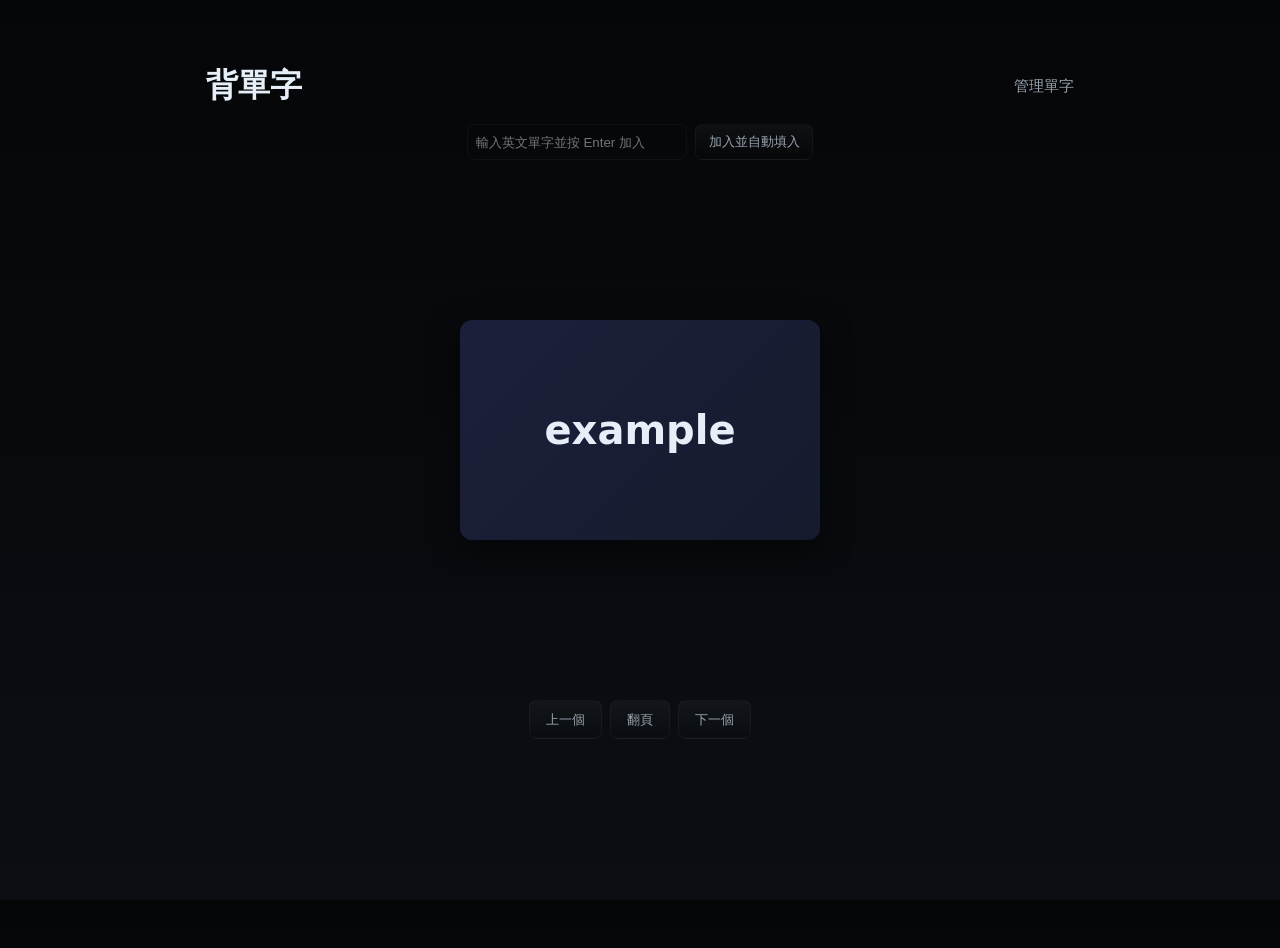
<file: index.html>
<!doctype html>
<html lang="zh-Hant">
<head>
  <meta charset="utf-8">
  <meta name="viewport" content="width=device-width,initial-scale=1">
  <title>背單字 - Flashcards</title>
  <link rel="stylesheet" href="styles.css">
</head>
<body>
  <main class="app">
    <header class="app-header">
      <h1>背單字</h1>
      <a class="manage-link" href="admin.html">管理單字</a>
    </header>

    <section class="quick-add">
      <input id="quickWord" placeholder="輸入英文單字並按 Enter 加入" />
      <button id="addQuick">加入並自動填入</button>
    </section>

    <section class="card-area">
      <div id="card" class="card">
        <div class="side front" id="card-front">Loading...</div>
        <div class="side back" id="card-back"></div>
      </div>
    </section>

    <nav class="controls">
      <button id="prev">上一個</button>
      <button id="flip">翻頁</button>
      <button id="next">下一個</button>
    </nav>
  </main>

  <script src="app.js"></script>
</body>
</html>
</file>
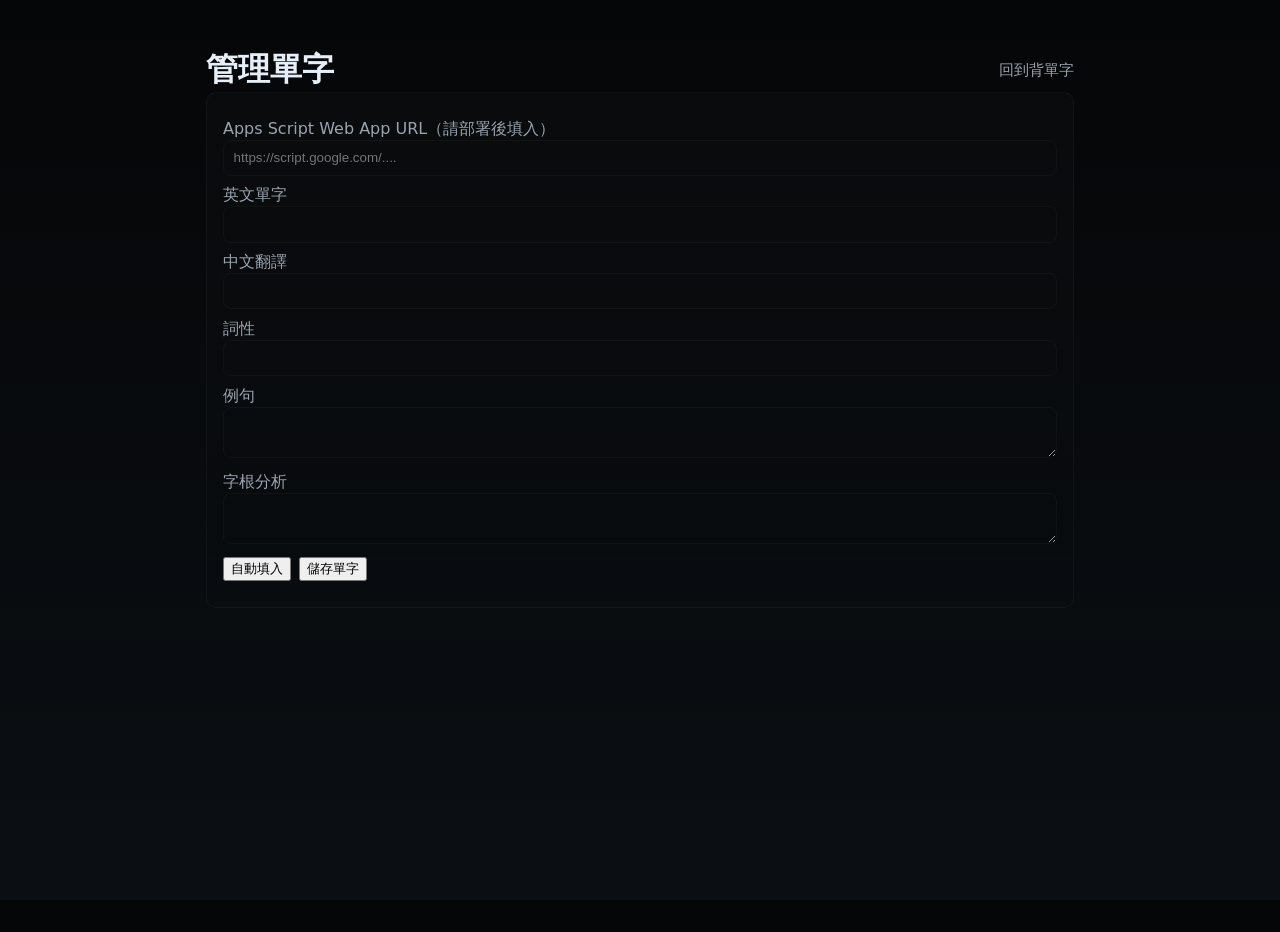
<file: admin.html>
<!doctype html>
<html lang="zh-Hant">
<head>
  <meta charset="utf-8">
  <meta name="viewport" content="width=device-width,initial-scale=1">
  <title>管理單字</title>
  <link rel="stylesheet" href="styles.css">
</head>
<body>
  <main class="admin">
    <header class="app-header">
      <h1>管理單字</h1>
      <a class="manage-link" href="index.html">回到背單字</a>
    </header>

    <section class="form-area">
      <label>Apps Script Web App URL（請部署後填入）
        <input id="appsUrl" placeholder="https://script.google.com/...." />
      </label>

      <form id="wordForm">
        <label>英文單字
          <input name="word" required />
        </label>
        <label>中文翻譯
          <input name="translation" />
        </label>
        <label>詞性
          <input name="pos" />
        </label>
        <label>例句
          <textarea name="example"></textarea>
        </label>
        <label>字根分析
          <textarea name="root"></textarea>
        </label>

        <div class="form-actions">
          <button type="button" id="autoFill">自動填入</button>
          <button type="submit" id="saveWord">儲存單字</button>
        </div>
      </form>

      <div id="status" class="status"></div>
    </section>
  </main>

  <script src="app.js"></script>
</body>
</html>
</file>
<file: styles.css>
:root{
  --bg:#0b0f13;
  --card:#0f1720;
  --muted:#9aa4af;
  --accent:#7c5cff;
  --glass: rgba(255,255,255,0.04);
}
*{box-sizing:border-box}
html,body{height:100%;margin:0;font-family:Inter,system-ui,Segoe UI,Roboto,'Helvetica Neue',Arial}
body{background:linear-gradient(180deg,#050608 0%, #0b0f13 100%);color:#e6eef8}

.app{max-width:900px;margin:3rem auto;padding:1rem}
.app-header{display:flex;justify-content:space-between;align-items:center}
.app-header h1{margin:0;font-weight:600}
.manage-link{color:var(--muted);text-decoration:none;font-size:0.95rem}

.card-area{display:flex;justify-content:center;align-items:center;height:60vh}
.quick-add{display:flex;gap:.5rem;justify-content:center;margin-top:1rem}
.quick-add input{padding:.5rem;border-radius:8px;border:1px solid rgba(255,255,255,0.04);background:transparent;color:#e6eef8;width:220px}
.quick-add button{padding:.5rem 0.8rem;border-radius:8px;border:1px solid rgba(255,255,255,0.04);background:linear-gradient(180deg,var(--glass),transparent);color:var(--muted)}
.card{width:360px;height:220px;perspective:1200px}
.card .side{width:100%;height:100%;border-radius:12px;display:flex;align-items:center;justify-content:center;backface-visibility:hidden;position:absolute;top:0;left:0;padding:1.5rem;box-shadow:0 10px 30px rgba(0,0,0,0.6);}
.card .front{background:linear-gradient(135deg, rgba(124,92,255,0.12), rgba(124,92,255,0.06)),var(--card);font-size:2.5rem;font-weight:700}
.card .back{transform:rotateY(180deg);background:linear-gradient(180deg, rgba(255,255,255,0.02), rgba(255,255,255,0.01)),linear-gradient(90deg, rgba(124,92,255,0.06), rgba(124,92,255,0.02));font-size:0.95rem;text-align:left}
.card.flipped{transform:none}
.card-inner{transition:transform .6s;transform-style:preserve-3d}

.card{position:relative}
.cardInner{transition:transform .6s;transform-style:preserve-3d}
.card.flipped .side.front{transform:rotateY(180deg)}
.card.flipped .side.back{transform:rotateY(360deg)}

.controls{display:flex;gap:.5rem;justify-content:center}
.controls button{background:linear-gradient(180deg,var(--glass),transparent);border:1px solid rgba(255,255,255,0.04);color:var(--muted);padding:.6rem 1rem;border-radius:8px;cursor:pointer}

.admin{max-width:900px;margin:2rem auto;padding:1rem}
.form-area{background:linear-gradient(180deg,rgba(255,255,255,0.02),transparent);padding:1rem;border-radius:10px;border:1px solid rgba(255,255,255,0.03)}
label{display:block;margin:0.6rem 0;color:var(--muted)}
input,textarea{width:100%;padding:.6rem;border-radius:8px;border:1px solid rgba(255,255,255,0.03);background:transparent;color:#e6eef8}
.form-actions{display:flex;gap:.5rem;margin-top:.6rem}
.status{margin-top:.6rem;color:var(--accent)}

@media (max-width:600px){.card{width:92%;height:200px}}
</file>
